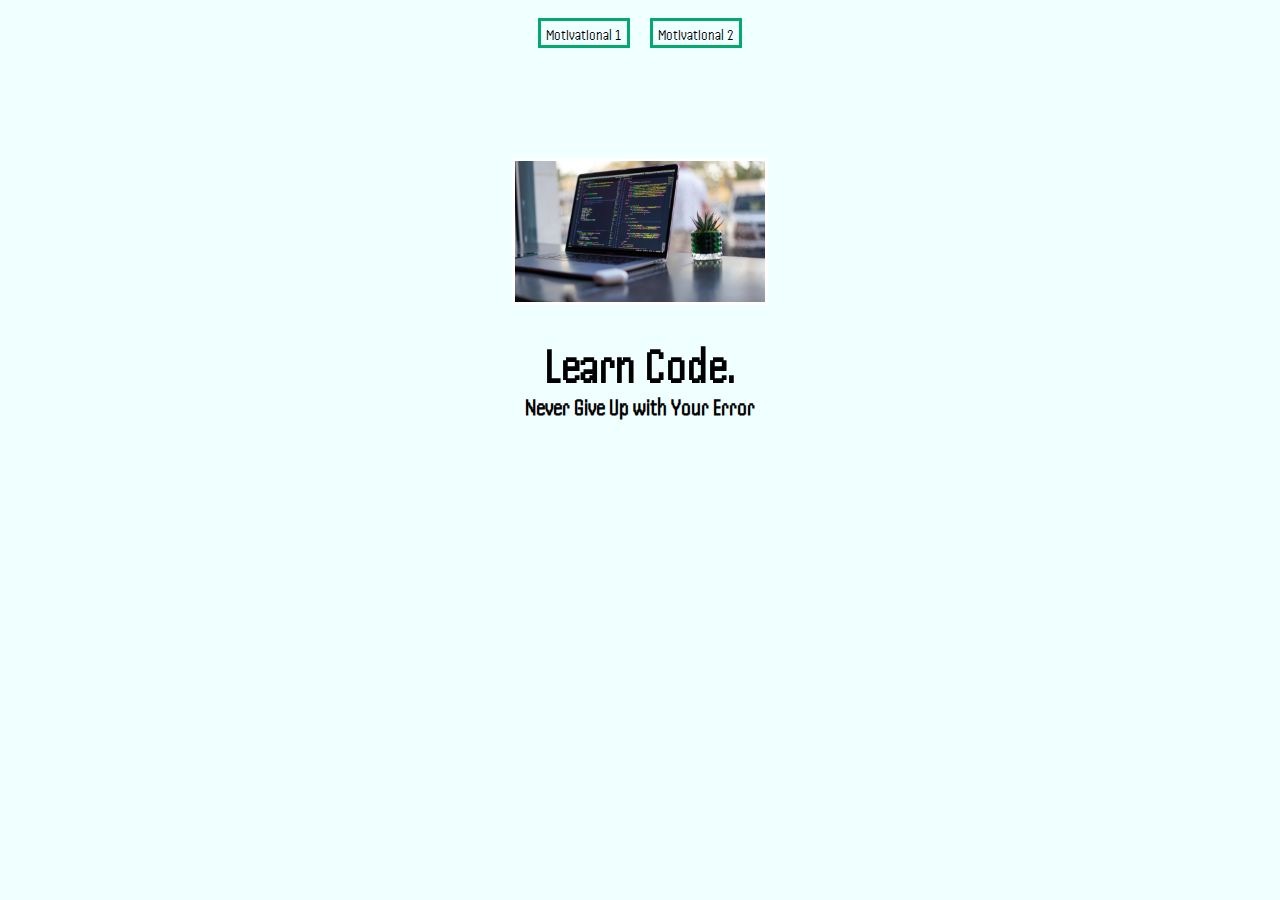
<file: index.html>
<!DOCTYPE html>
<html lang="en">
<head>
  <meta charset="UTF-8">
  <meta name="viewport" content="width=device-width, initial-scale=1.0">
  <link rel="stylesheet" href="./style.css">
  <link rel="preconnect" href="https://fonts.googleapis.com">
  <link rel="preconnect" href="https://fonts.gstatic.com" crossorigin>
  <link href="https://fonts.googleapis.com/css2?family=Handjet&display=swap" rel="stylesheet">
  <title>Motivational Meme</title>
</head>
<body>
  <div id="navbar">
    <a href="./index.html">Motivational 1</a>
    <a href="./motivation2.html">Motivational 2</a>
  </div>

  <div id="img">
    <img src="./assets/images/imageCode.jpg" alt="">
  </div>

  <div id="text">
    <h1>Learn Code.</h1>
    <h2>Never Give Up with Your Error</h2>
  </div>
</body>
</html>
</file>
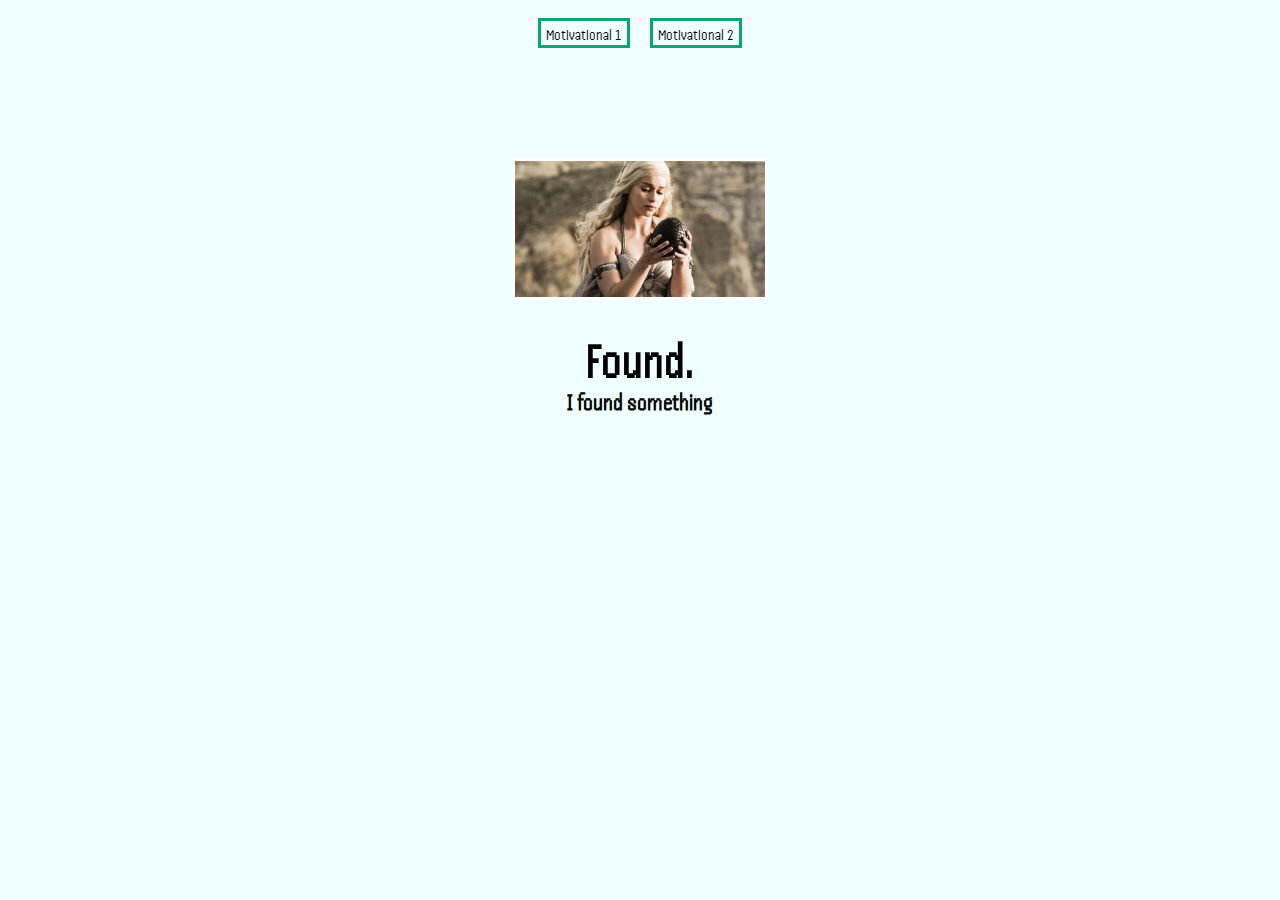
<file: motivation2.html>
<!DOCTYPE html>
<html lang="en">
  <head>
    <meta charset="UTF-8" />
    <meta name="viewport" content="width=device-width, initial-scale=1.0" />
    <link rel="stylesheet" href="./style.css" />
    <link rel="preconnect" href="https://fonts.googleapis.com" />
    <link rel="preconnect" href="https://fonts.gstatic.com" crossorigin />
    <link
      href="https://fonts.googleapis.com/css2?family=Handjet&display=swap"
      rel="stylesheet"
    />
    <title>Motivational Meme</title>
  </head>
  <body>
    <div id="navbar">
      <a href="./index.html">Motivational 1</a>
      <a href="./motivation2.html">Motivational 2</a>
    </div>

    <div id="img">
      <img src="./assets/images/daenerys.jpeg" alt="" />
    </div>

    <div id="text">
      <h1>Found.</h1>
      <h2>I found something</h2>
    </div>
  </body>
</html>
</file>
<file: style.css>
html {
    background-color: azure;
    font-family: 'Handjet', cursive;
}

#navbar {
    height: 50px;
    display: flex;
    justify-content: center;
}

#img {
    width: 100%;
    display: flex;
    justify-content: center;
}

#text {
    text-align: center;
}

a:hover {
    background-color: #04AA6D;
    color: white;
}

a {
    color: black;
    border: 3px solid #04AA6D;
    padding: 5px;
    text-decoration: none;
    margin: 10px;
}

img {
    border: 3px solid white;
    margin-top: 100px;
    width: 250px;
}

h1 {
    font-size: 50px;
    margin-bottom: 0;
}

h2 {
    margin-top: 0;
}
</file>
